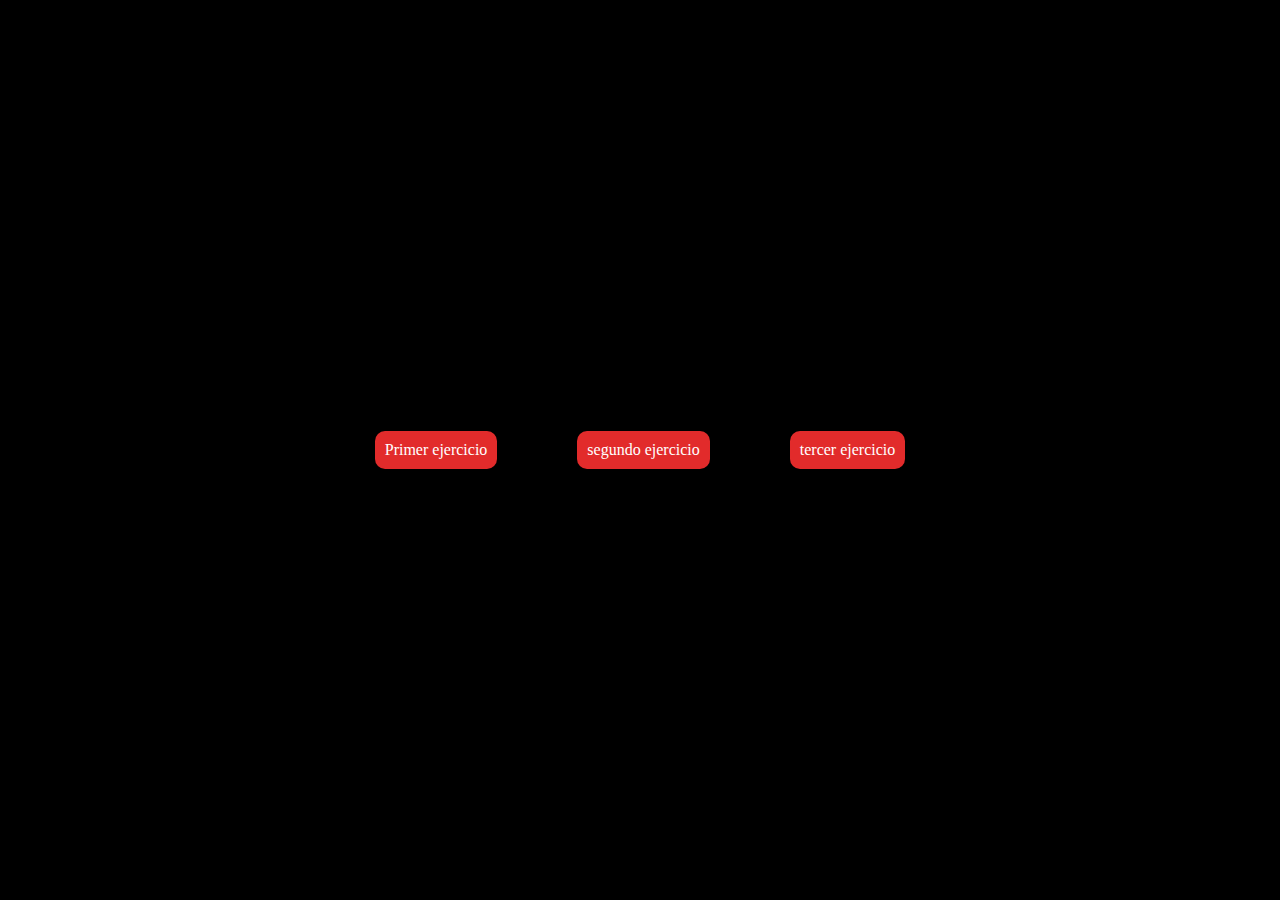
<file: index.html>
<!DOCTYPE html>
<html lang="en">
  <head>
    <meta charset="UTF-8" />
    <meta name="viewport" content="width=device-width, initial-scale=1.0" />
    <link rel="stylesheet" href="./assets/css/style.css" />
    <title>Menú</title>
  </head>
  <body>
    <nav id="navbar-index">
      <a href="./pagina1.html">Primer ejercicio</a>
      <a href="./pagina2.html">segundo ejercicio</a>
      <a href="./pagina3.html">tercer ejercicio</a>
    </nav>

    <script src="./assets/js/script.js"></script>
  </body>
</html>
</file>
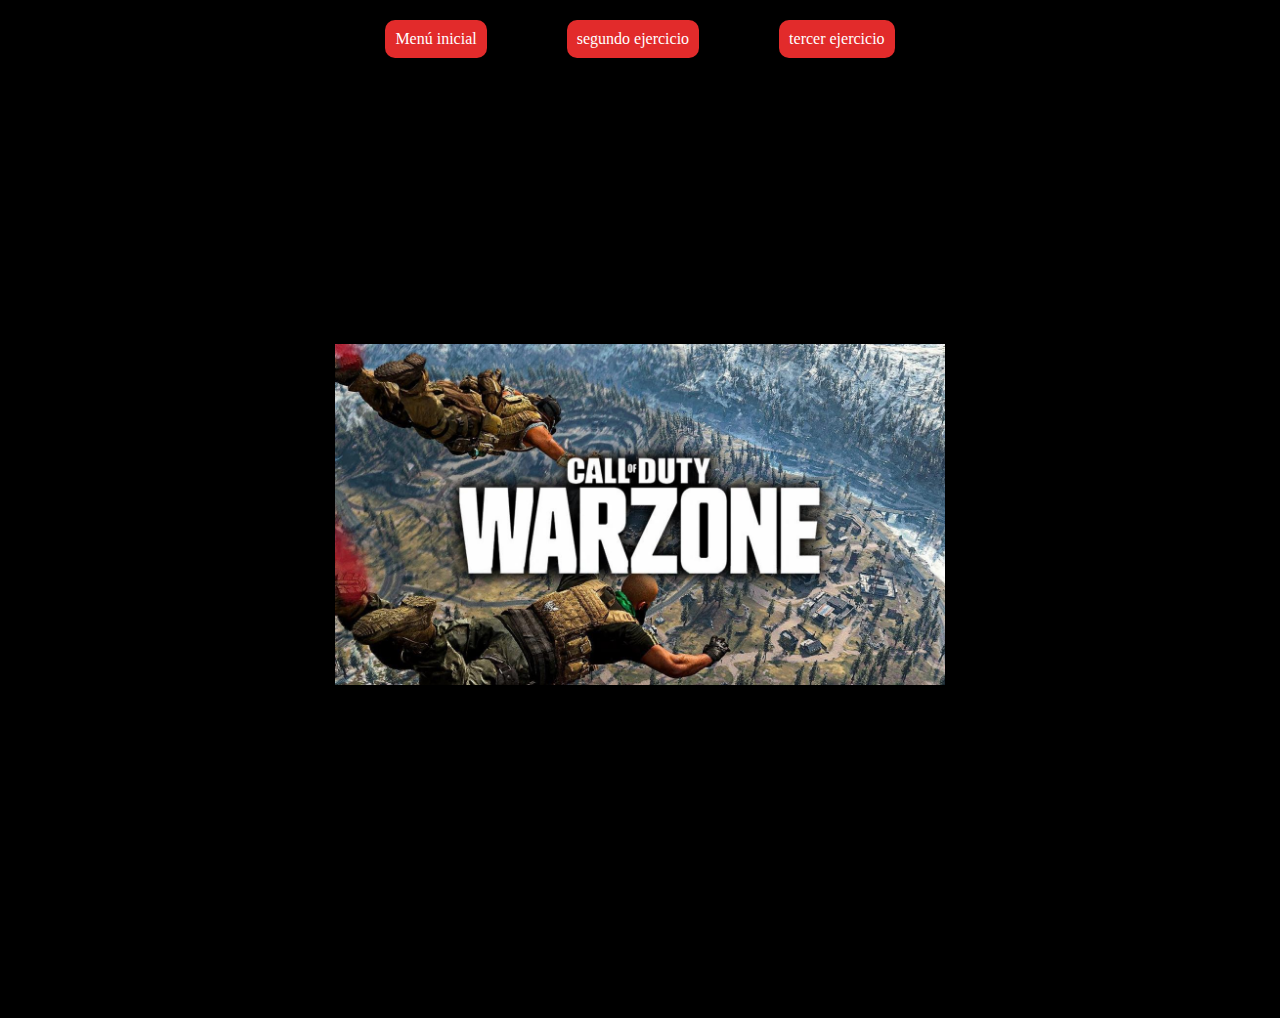
<file: pagina1.html>
<!DOCTYPE html>
<html lang="en">
<head>
    <meta charset="UTF-8">
    <meta name="viewport" content="width=device-width, initial-scale=1.0">
   <link rel="stylesheet" href="./assets/css/style.css">
    <title>Primer Ejercicio</title>
</head>
<body >
<header>
    <nav id="navbar">
        <a href="./index.html">Menú inicial</a>
        <a href="./pagina2.html">segundo ejercicio</a>
        <a href="./pagina3.html">tercer ejercicio</a>
      </nav>
    </header>

    <main>
        <section id="section-pag1">
            <img id="img-pag1" src="./assets/img/warzone-pag1.jpg" alt="img-warzone">
            <h2>Haz click sobre la imagen para agregar o quitar borde</h2>
        </section>
    
    </main>
    
    <script src="./assets/js/script.js"></script>
</body>
</html>
</file>
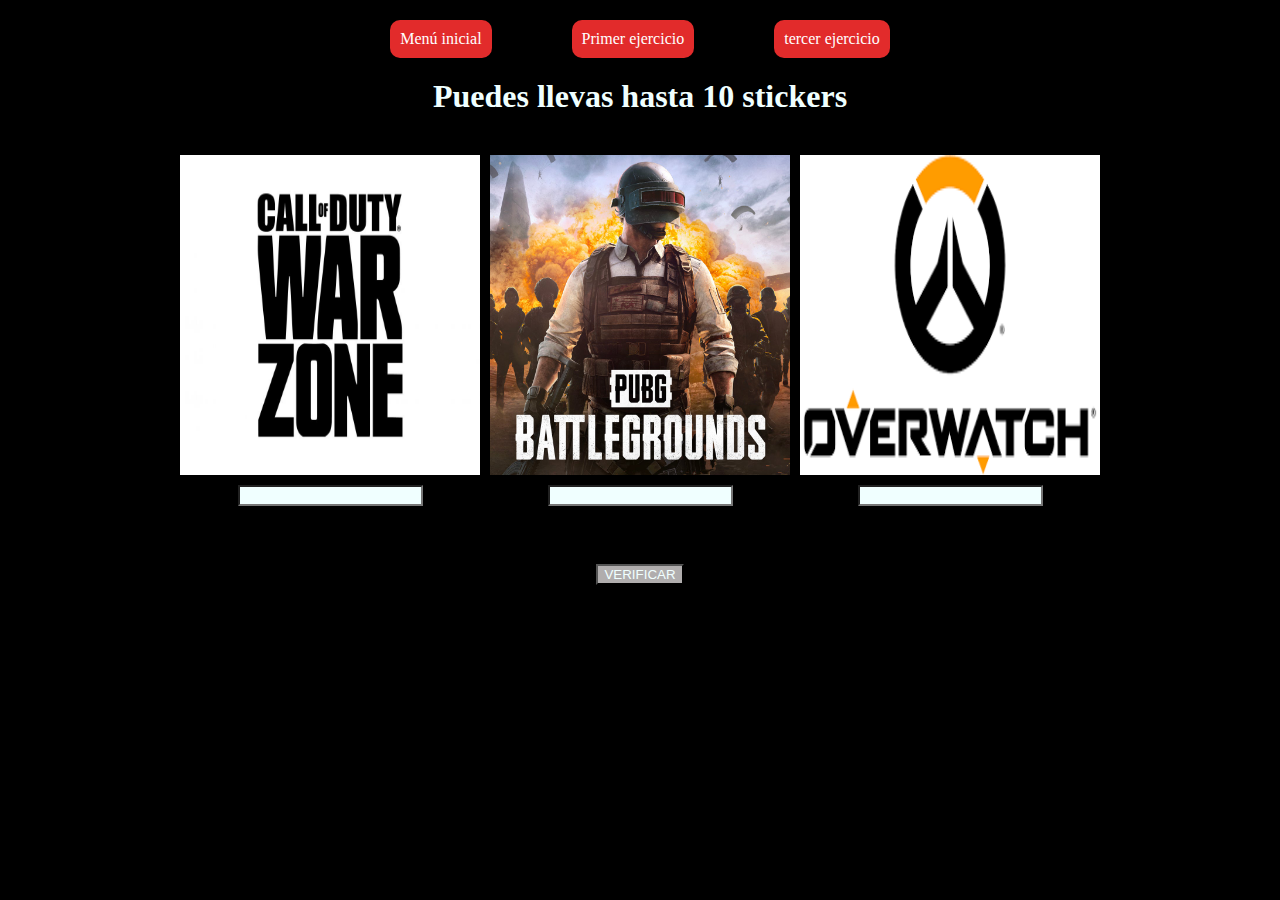
<file: pagina2.html>
<!DOCTYPE html>
<html lang="en">
  <head>
    <meta charset="UTF-8" />
    <meta name="viewport" content="width=device-width, initial-scale=1.0" />
    <link rel="stylesheet" href="./assets/css/style.css" />
    <title>Segundo Ejercicio</title>
  </head>
  <body>
    <header>
      <nav id="navbar">
        <a href="./index.html">Menú inicial</a>
        <a href="./pagina1.html">Primer ejercicio</a>
        <a href="./pagina3.html">tercer ejercicio</a>
      </nav>
    </header>

    <main>
      <h1>Puedes llevas hasta 10 stickers</h1>
      <div id="seccion-stickers">
        <div class="sticker1">
          <img src="./assets/img/sticker1.jpg" alt="img-sticker1" />
          <input class="input1" type="number">
        </div>
        <div class="sticker2">
          <img src="./assets/img/sticker2.jpg" alt="img-sticker2" />
          <input class="input2" type="number">
        </div>
        <div  class="sticker3">
          <img src="./assets/img/sticker3.png" alt="img-sticker3" />
          <input class="input3" type="number">
        </div>
      </div>
      <p><span id="mensaje"></span></p>
      <button id="btn-pag2">VERIFICAR</button>
      
    </main>

    <script src="./assets/js/script2.js"></script>
  </body>
</html>
</file>
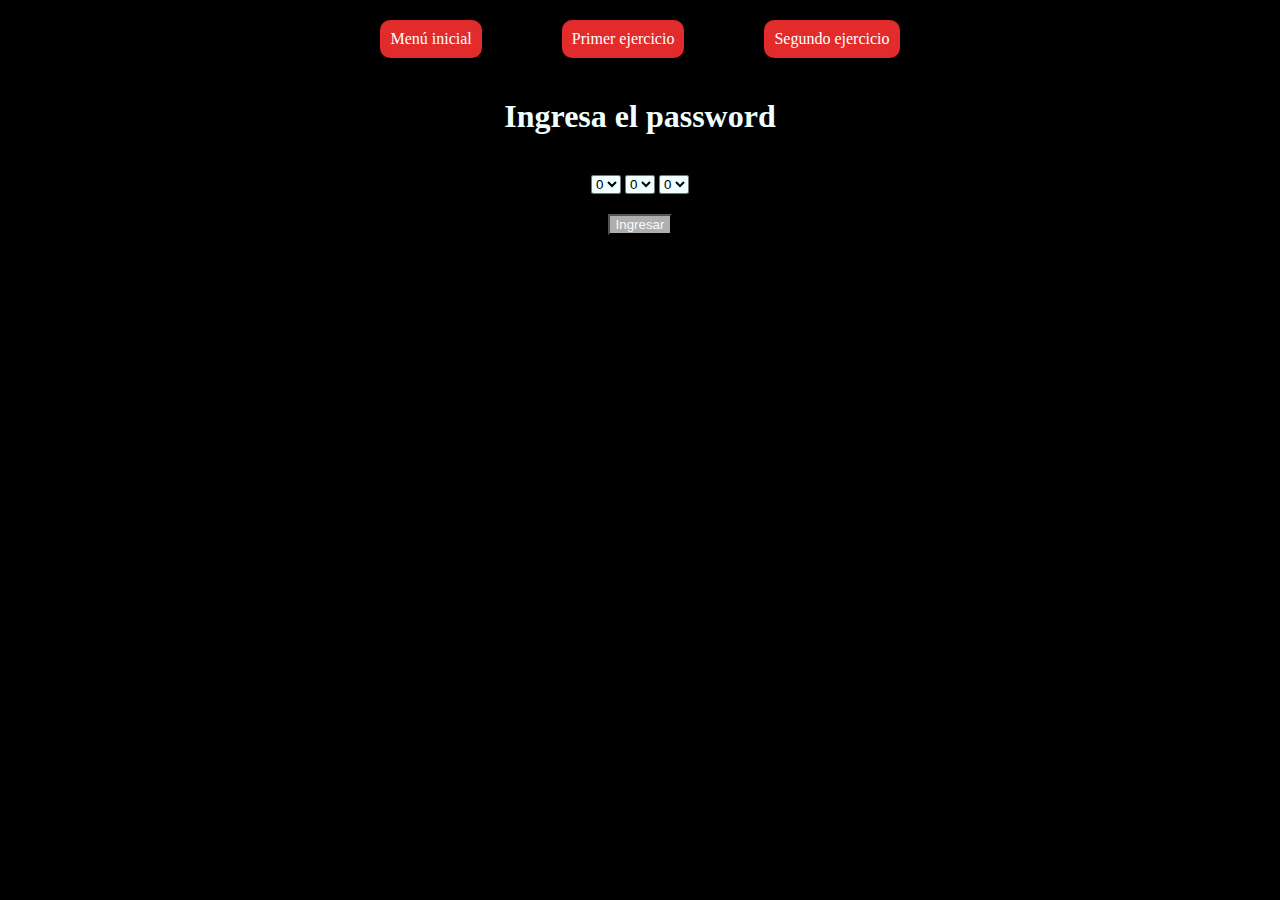
<file: pagina3.html>
<!DOCTYPE html>
<html lang="en">
  <head>
    <meta charset="UTF-8" />
    <meta name="viewport" content="width=device-width, initial-scale=1.0" />
    <link rel="stylesheet" href="./assets/css/style.css" />
    <title>tercer Ejercicio</title>
  </head>
  <body>
    <main>
        <header>
            <nav id="navbar">
              <a href="./index.html">Menú inicial</a>
              <a href="./pagina1.html">Primer ejercicio</a>
              <a href="./pagina3.html">Segundo ejercicio</a>
            </nav>
          </header>
      <h1>Ingresa el password</h1>
      <div>
        <label  for="opciones"></label>
        <select class="select" name="opciones" id="opciones1">
          <option>0</option>
          <option>1</option>
          <option>2</option>
          <option>3</option>
          <option>4</option>
          <option>5</option>
          <option>6</option>
          <option>7</option>
          <option>8</option>
          <option>9</option>
        </select>
        <label for="opciones"></label>
        <select class="select" name="opciones" id="opciones2">
          <option>0</option>
          <option>1</option>
          <option>2</option>
          <option>3</option>
          <option>4</option>
          <option>5</option>
          <option>6</option>
          <option>7</option>
          <option>8</option>
          <option>9</option>
        </select>
        <label for="opciones"></label>
        <select class="select" name="opciones" id="opciones3">
          <option>0</option>
          <option>1</option>
          <option>2</option>
          <option>3</option>
          <option>4</option>
          <option>5</option>
          <option>6</option>
          <option>7</option>
          <option>8</option>
          <option>9</option>
        </select>
      </div>
      <button id="btn-pag3">Ingresar</button>
      <p id="span"><span></span></p>
    </main>

    <script src="./assets/js/script3.js"></script>
  </body>
</html>
</file>
<file: assets/css/style.css>
* {
  margin: 0;
  background-color: black;
}
main h1{
  padding: 20px;
}
/*pagina principal*/
#navbar-index {
  display: flex;
  justify-content: center;
  align-items: center;
  min-height: 100vh;
  gap: 80px;
  list-style: none;
}
#navbar-index a {
  text-decoration: none;
  color: white;
  background-color: rgb(226, 43, 43);
  padding: 10px;
  border-radius: 10px;
  transition: background-color 0.1s ease;
}

#navbar-index a:hover {
  background-color: rgba(212, 44, 44, 0.2);
}

#navbar-index a:active {
  background-color: green;
}

/*primer ejercicio*/
#section-pag1 {
  margin: 30px;
  min-height: 100vh;
  display: flex;
  align-items: center;
  justify-content: center;
  flex-direction: column;
  gap: 20px;
}
#section-pag1 img {
  width: 50%;
}
#navbar {
  display: flex;
  justify-content: center;
  align-items: center;
  margin-top: 20px;
  gap: 80px;
  list-style: none;
}
#navbar a {
  text-decoration: none;
  color: white;
  background-color: rgb(226, 43, 43);
  padding: 10px;
  border-radius: 10px;
  transition: background-color 0.1s ease;
}

#navbar a:hover {
  background-color: rgba(212, 44, 44, 0.2);
}

#navbar a:active {
  background-color: green;
}


/*segundo ejercicio*/
#seccion-stickers{
  display:flex;
  gap: 10px;
}
#seccion-stickers input{
  width: min-content;
  background-color: azure;
  color: black;
}


.sticker1,.sticker2, .sticker3{
  display: flex;
  flex-direction: column;
  align-items: center;
  gap: 10px;
}
.sticker1 img, .sticker2 img, .sticker3 img{
width: 300px;
height: 320px;
}
#mensaje{
  border-radius: 10px;
  padding: 15px;
}
#btn-pag2{
background-color:rgb(176, 173, 173);
color:azure;
cursor: pointer;

}

#btn-pag2:hover{
opacity: 0.9;
}

/*tercer ejercicio*/
main h1{
    color: azure;
}
main{

    display: flex;
    flex-direction: column;
    justify-content: center;
    align-items: center;
    gap: 20px;
}
#btn-pag3{
    background-color:rgb(176, 173, 173);
    color:azure;
   cursor: pointer;
  
}

#btn-pag3:hover{
    opacity: 0.9;

}
.select{
    background-color: azure;
    border-radius: 10%;
    cursor: pointer;
    

}
.select option{
    background-color: azure;
}
#span{
    color: azure;
    size: 20px;
}
</file>
